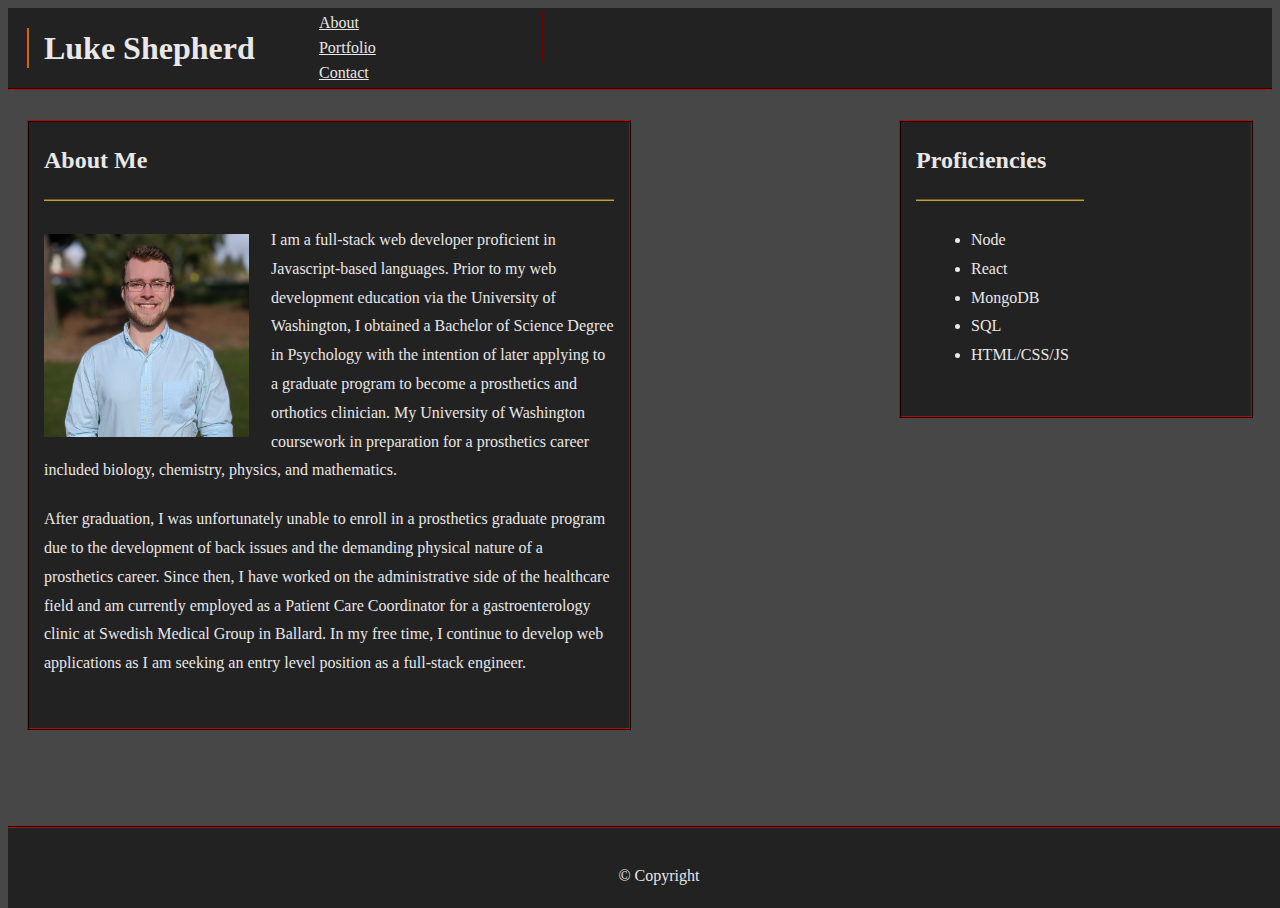
<file: index.html>
<!DOCTYPE html>

<html lang="en-us">

<head>

    <meta charset="UTF-8">

    <meta name="viewport" content="width=device-width, initial-scale=1">

    <title>Home | Luke Shepherd</title>

    <!-- Boostrap CSS stylesheet -->

    <link rel="stylesheet" href="https://stackpath.bootstrapcdn.com/bootstrap/4.1.3/css/bootstrap.min.css"
        integrity="sha384-MCw98/SFnGE8fJT3GXwEOngsV7Zt27NXFoaoApmYm81iuXoPkFOJwJ8ERdknLPMO" crossorigin="anonymous">

    <!-- Site-specific CSS stylesheet -->

    <link rel="stylesheet" href="style.css">

</head>

<body>

    <!-- Webpage container -->

    <div class="container-fluid page-container">

        <!-- Header with site title and nav bar -->

        <header class="row no-wrap">

            <!-- Column containing site title -->

            <div class="col-md-6">

                <h1>Luke Shepherd</h1>

            </div>

            <!-- Column containing nav bar -->

            <div class="col-md-6 nav-col">

                <!-- Navigation bar -->

                <nav>

                    <!-- Navigation bar options -->

                    <ul class="nav justify-content-end">

                        <li class="nav-item">
                            <a class="nav-link active" href="index.html">About</a>
                        </li>

                        <li class="nav-item">
                            <a class="nav-link" href="portfolio.html">Portfolio</a>
                        </li>

                        <li class="nav-item no-border">
                            <a class="nav-link no-right-padding" href="contact.html">Contact</a>
                        </li>

                    </ul>

                </nav>

                <!-- Navigation dropdown button/menu (hidden until at or below 640px) -->

                <div class="btn-group dropleft">

                    <!-- Navigation dropdown button -->

                    <button type="submit" class="btn btn-secondary" data-toggle="dropdown" aria-haspopup="true"
                        aria-expanded="false"><img src="Assets/Images/dropdown-icon.png" class="dropdown-img"
                            alt="dropdown menu icon"></button>

                    <!-- Navigation dropdown menu -->

                    <div class="dropdown-menu">

                        <a class="dropdown-item" href="index.html">About</a>

                        <a class="dropdown-item" href="portfolio.html">Portfolio</a>

                        <a class="dropdown-item" href="contact.html">Contact</a>

                    </div>

                </div>

            </div>

        </header>

        <!-- Main content section -->

        <main class="row">

            <div class="col-md-12">

                <!-- Main content container -->

                <article class="content-container" id="about-container">

                    <!-- About Me title container -->

                    <div class="row title-row">

                        <div class="col-md-12">

                            <h2>About Me</h2>

                        </div>

                    </div>

                    <!-- About Me first paragraph and profile pic container -->

                    <div class="row about-p1">

                        <div class="col-md-12">

                            <!-- Profile Picture -->

                            <img src="Assets/Images/Slack-cover-photo.jpeg" alt="Profile picture" class="profile-pic">

                            <p>I am a full-stack web developer proficient in Javascript-based languages. Prior to my web
                                development education via the University of Washington, I obtained a Bachelor of Science
                                Degree in Psychology with the intention of later applying to a graduate program to
                                become a
                                prosthetics and orthotics clinician. My University of Washington coursework in
                                preparation
                                for a prosthetics career included biology, chemistry, physics, and mathematics.</p>

                        </div>

                    </div>

                    <!-- About Me second paragraph container -->

                    <div class="row about-p2">

                        <div class="col-md-12">

                            <p>After
                                graduation, I was unfortunately unable to enroll in a prosthetics graduate program due
                                to
                                the development of back issues and the demanding physical nature of a prosthetics
                                career.
                                Since then, I have worked on the administrative side of the healthcare field and am
                                currently employed as a Patient Care Coordinator for a gastroenterology clinic at
                                Swedish
                                Medical Group in Ballard. In my free time, I continue to develop web applications as I
                                am
                                seeking an entry level position as a full-stack engineer.</p>

                        </div>

                    </div>

                </article>

                <aside class="content-container">

                    <!-- Main links title row container -->

                    <div class="row title-row">

                        <!-- Main links title container -->

                        <div class="col-md-12">

                            <h2>Proficiencies</h2>

                        </div>

                        <!-- Links row container -->

                        <div class="row content-row">

                            <!-- Links container -->

                            <div class="col-md-12" id="links-container">

                                <ul>

                                    <li>Node</li>

                                    <li>React</li>

                                    <li>MongoDB</li>

                                    <li>SQL</li>

                                    <li>HTML/CSS/JS</li>

                                </ul>

                            </div>

                        </div>

                    </div>

                </aside>

            </div>

        </main>

        <!-- Footer container -->

        <footer class="row">

            <p>&copy; Copyright</p>

        </footer>

    </div>

    <!-- Bootstrap responsive scripts used for navigation dropdown button/menu -->

    <script src="https://code.jquery.com/jquery-3.3.1.slim.min.js"
        integrity="sha384-q8i/X+965DzO0rT7abK41JStQIAqVgRVzpbzo5smXKp4YfRvH+8abtTE1Pi6jizo"
        crossorigin="anonymous"></script>

    <script src="https://cdnjs.cloudflare.com/ajax/libs/popper.js/1.14.3/umd/popper.min.js"
        integrity="sha384-ZMP7rVo3mIykV+2+9J3UJ46jBk0WLaUAdn689aCwoqbBJiSnjAK/l8WvCWPIPm49"
        crossorigin="anonymous"></script>

    <script src="https://stackpath.bootstrapcdn.com/bootstrap/4.1.3/js/bootstrap.min.js"
        integrity="sha384-ChfqqxuZUCnJSK3+MXmPNIyE6ZbWh2IMqE241rYiqJxyMiZ6OW/JmZQ5stwEULTy"
        crossorigin="anonymous"></script>

</body>

</html>
</file>
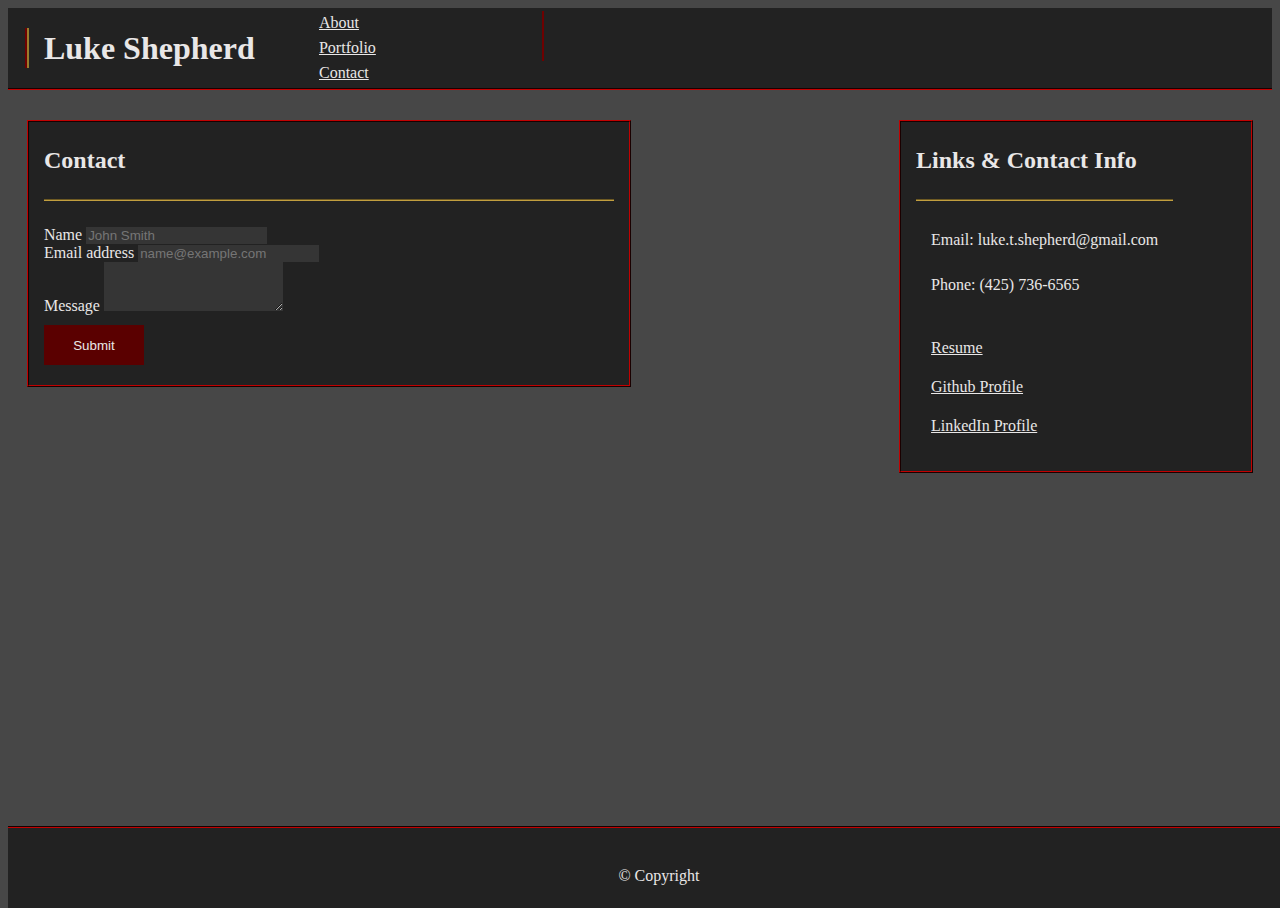
<file: contact.html>
<!DOCTYPE html>

<html lang="en-us">

    <head>

        <meta charset="UTF-8">
        
        <meta name="viewport" content="width=device-width, initial-scale=1">

        <title>Contact | Luke Shepherd</title>

        <!-- Boostrap CSS stylesheet -->

        <link rel="stylesheet" href="https://stackpath.bootstrapcdn.com/bootstrap/4.1.3/css/bootstrap.min.css" integrity="sha384-MCw98/SFnGE8fJT3GXwEOngsV7Zt27NXFoaoApmYm81iuXoPkFOJwJ8ERdknLPMO" crossorigin="anonymous">

        <!-- Site-specific CSS stylesheet -->

        <link rel="stylesheet" href="style.css">

    </head>

    <body>

        <!-- Webpage container -->

        <div class="container-fluid page-container">

            <!-- Header with site title and nav bar -->

            <header class="row no-wrap">

                <!-- Column containing site title -->

                <div class="col-md-6">

                    <h1>Luke Shepherd</h1>

                </div>

                <!-- Column containing nav bar -->

                <div class="col-md-6 nav-col">

                    <!-- Navigation bar -->

                    <nav>

                        <!-- Navigation bar options -->

                        <ul class="nav justify-content-end">

                            <li class="nav-item">
                                <a class="nav-link active" href="index.html">About</a>
                            </li>

                            <li class="nav-item">
                                <a class="nav-link" href="portfolio.html">Portfolio</a>
                            </li>

                            <li class="nav-item no-border">
                                <a class="nav-link no-right-padding" href="contact.html">Contact</a>
                            </li>

                        </ul>

                    </nav>

                    <!-- Navigation dropdown button/menu (hidden until at or below 640px) -->
                        
                    <div class="btn-group dropleft">

                        <!-- Navigation dropdown button -->
                        
                        <button type="submit" class="btn btn-secondary" data-toggle="dropdown" aria-haspopup="true" aria-expanded="false"><img src="Assets/Images/dropdown-icon.png" class="dropdown-img" alt="dropdown menu icon"></button>

                        <!-- Navigation dropdown menu -->
                        
                        <div class="dropdown-menu">
                            
                            <a class="dropdown-item" href="index.html">About</a>
                        
                            <a class="dropdown-item" href="portfolio.html">Portfolio</a>
                            
                            <a class="dropdown-item" href="contact.html">Contact</a>
                        
                        </div>

                    </div>

                </div>

            </header>

            <!-- Main content section -->

            <main class="row">

                <div class="col-md-12">

                    <!-- Main content container -->

                    <article class="content-container" id="contact-container">

                        <!-- Contact form title row container -->

                        <div class="row title-row">

                            <!-- Contact form title container -->

                            <div class="col-md-12">

                                <h2>Contact</h2>

                            </div>

                            <!-- Contact form row container -->

                            <div class="row content-row">

                                <!-- Contact form container -->

                                <div class="col-md-12">

                                    <!-- Contact form -->

                                    <form>

                                        <!-- Name input container -->
                                        
                                        <div class="form-group">
                                        
                                            <label>Name</label>
                                        
                                            <input type="text" class="form-control" id="exampleInputEmail1" placeholder="John Smith" required>
                                        
                                        </div>

                                        <!-- Email address input container -->

                                        <div class="form-group">
                                            
                                            <label>Email address</label>
                                            
                                            <input type="email" class="form-control" id="exampleFormControlEmail1" placeholder="name@example.com" required>
                                        
                                        </div>

                                        <!-- Message input container -->
                                        
                                        <div class="form-group">
                                        
                                            <label>Message</label>
                                        
                                            <textarea class="form-control" id="exampleFormControlTextarea1" rows="3" required></textarea>
                                        
                                        </div>

                                        <!-- Contact form submit button -->

                                        <button type="Submit" class="mb-2">Submit</button>
                                    
                                    </form>

                                </div>

                            </div>

                        </div>

                    </article>

                    <!-- Main links content container -->

                    <aside class="content-container">

                        <!-- Main links title row container -->

                        <div class="row title-row">

                            <!-- Main links title container -->

                            <div class="col-md-12 link-title">

                                <h2>Links & Contact Info</h2>

                            </div>

                            <!-- Links row container -->

                            <div class="row content-row">

                                <!-- Links container -->

                                <div class="col-md-12" id="links-container">

                                    <p>Email: luke.t.shepherd@gmail.com</p>

                                    <p>Phone: (425) 736-6565</p>

                                    <br>

                                    <p><a href="./Assets/Luke-Shepherd-Resume.pdf" target="_blank">Resume</a></p>

                                    <p></p><a href="https://github.com/ShepLT1" target="_blank">Github Profile</a></p>

                                    <p><a href="https://www.linkedin.com/in/luke-t-shepherd"  target="_blank">LinkedIn Profile</a></p>

                                </div>

                            </div>

                        </div>

                    </aside>

                </div>

            </main>

            <!-- Footer container -->

            <footer class="row">

                <p>&copy; Copyright</p>

            </footer>

        </div>

        <!-- Bootstrap responsive scripts used for navigation dropdown button/menu -->

        <script src="https://code.jquery.com/jquery-3.3.1.slim.min.js" integrity="sha384-q8i/X+965DzO0rT7abK41JStQIAqVgRVzpbzo5smXKp4YfRvH+8abtTE1Pi6jizo" crossorigin="anonymous"></script>

        <script src="https://cdnjs.cloudflare.com/ajax/libs/popper.js/1.14.3/umd/popper.min.js" integrity="sha384-ZMP7rVo3mIykV+2+9J3UJ46jBk0WLaUAdn689aCwoqbBJiSnjAK/l8WvCWPIPm49" crossorigin="anonymous"></script>

        <script src="https://stackpath.bootstrapcdn.com/bootstrap/4.1.3/js/bootstrap.min.js" integrity="sha384-ChfqqxuZUCnJSK3+MXmPNIyE6ZbWh2IMqE241rYiqJxyMiZ6OW/JmZQ5stwEULTy" crossorigin="anonymous"></script>

    </body>

</html>
</file>
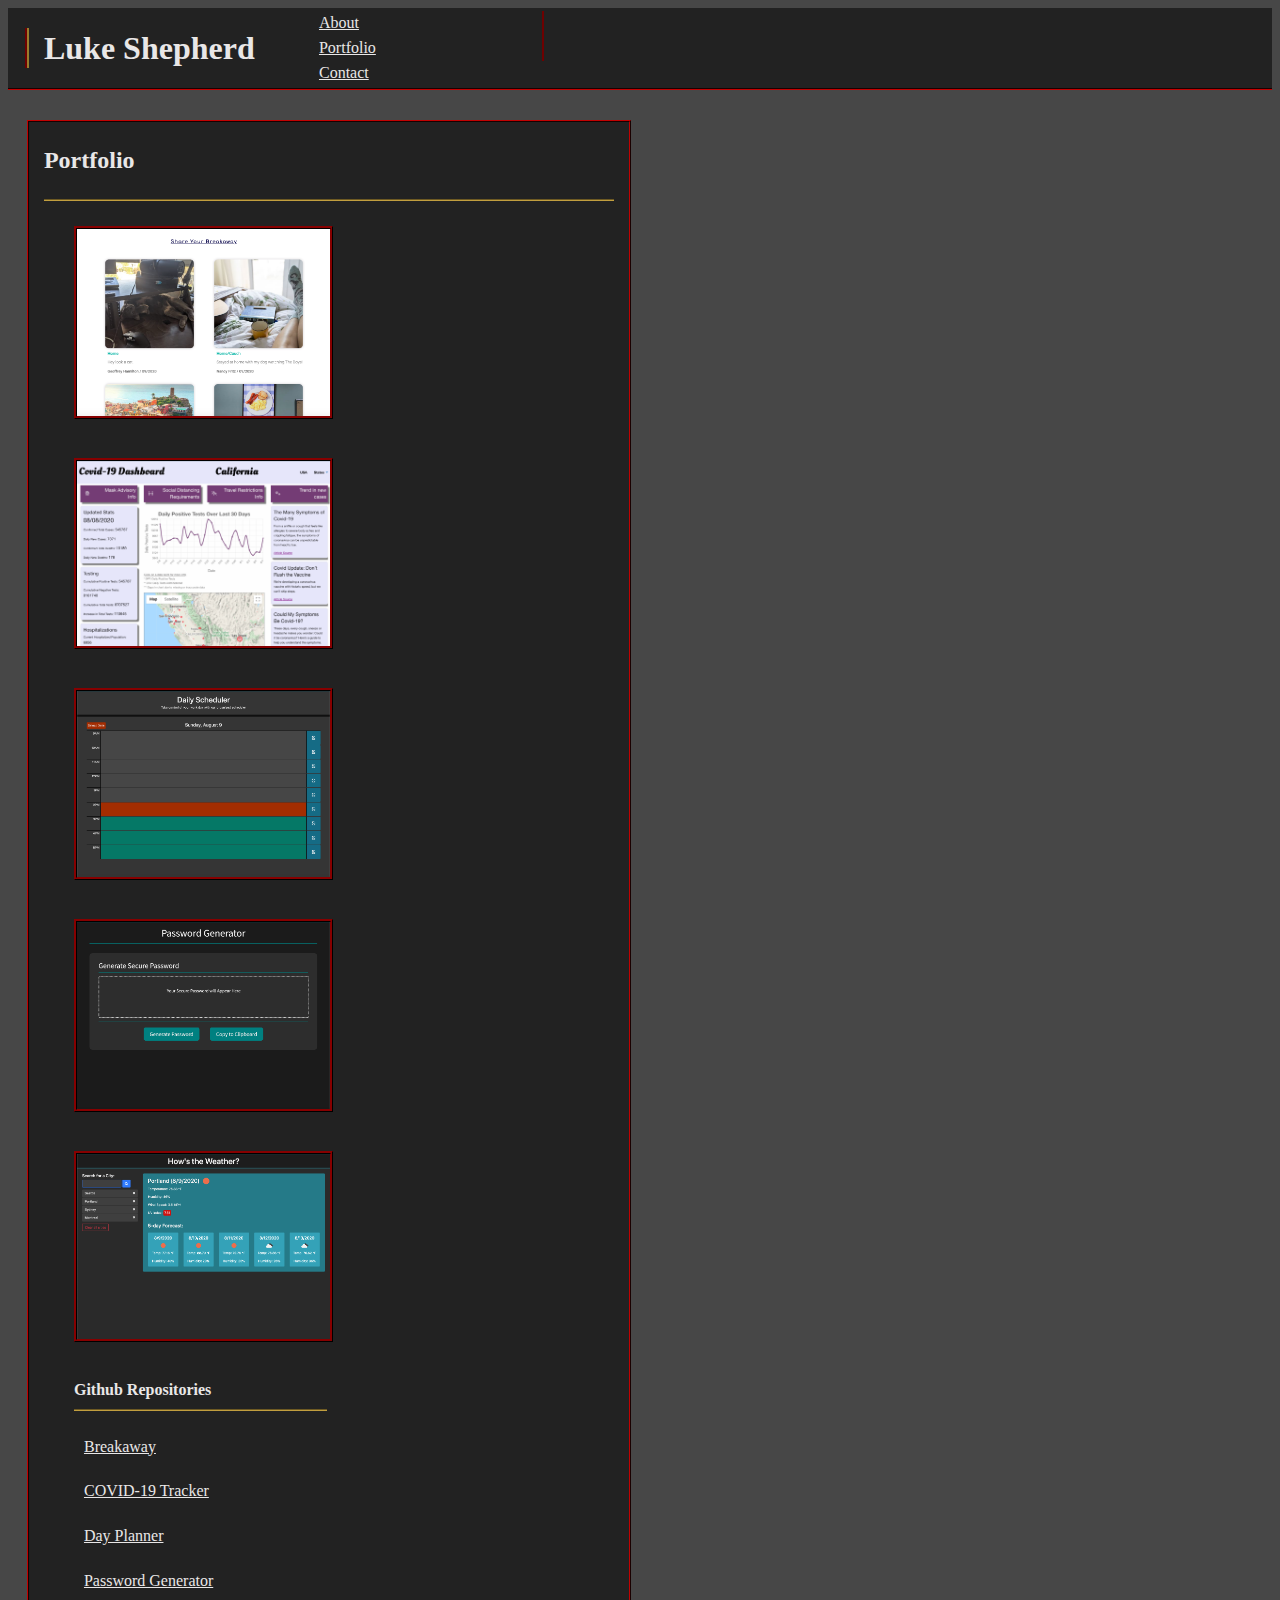
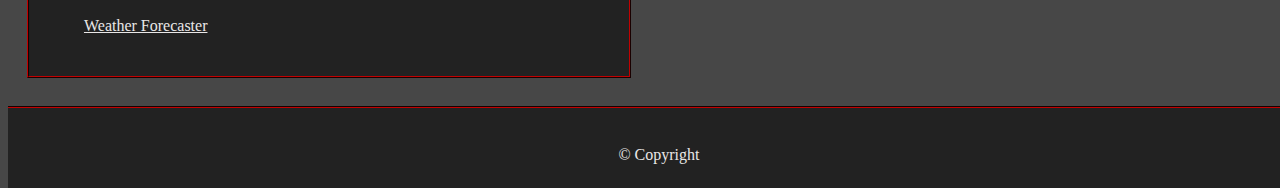
<file: portfolio.html>
<!DOCTYPE html>

<html lang="en-us">

<head>

    <meta charset="UTF-8">

    <meta name="viewport" content="width=device-width, initial-scale=1">

    <title>Portfolio | Luke Shepherd</title>

    <!-- Boostrap CSS stylesheet -->

    <link rel="stylesheet" href="https://stackpath.bootstrapcdn.com/bootstrap/4.1.3/css/bootstrap.min.css"
        integrity="sha384-MCw98/SFnGE8fJT3GXwEOngsV7Zt27NXFoaoApmYm81iuXoPkFOJwJ8ERdknLPMO" crossorigin="anonymous">

    <!-- Site-specific CSS stylesheet -->

    <link rel="stylesheet" href="style.css">

</head>

<body>

    <!-- Webpage container -->

    <div class="container-fluid page-container">

        <!-- Header with site title and nav bar -->

        <header class="row no-wrap">

            <!-- Column containing site title -->

            <div class="col-md-6">

                <h1>Luke Shepherd</h1>

            </div>

            <!-- Column containing nav bar -->

            <div class="col-md-6 nav-col">

                <!-- Navigation bar -->

                <nav>

                    <!-- Navigation bar options -->

                    <ul class="nav justify-content-end">

                        <li class="nav-item">
                            <a class="nav-link active" href="index.html">About</a>
                        </li>

                        <li class="nav-item">
                            <a class="nav-link" href="portfolio.html">Portfolio</a>
                        </li>

                        <li class="nav-item no-border">
                            <a class="nav-link no-right-padding" href="contact.html">Contact</a>
                        </li>

                    </ul>

                </nav>

                <!-- Navigation dropdown button/menu (hidden until at or below 640px) -->

                <div class="btn-group dropleft">

                    <!-- Navigation dropdown button -->

                    <button type="submit" class="btn btn-secondary" data-toggle="dropdown" aria-haspopup="true"
                        aria-expanded="false"><img src="Assets/Images/dropdown-icon.png" class="dropdown-img"
                            alt="dropdown menu icon"></button>

                    <!-- Navigation dropdown menu -->

                    <div class="dropdown-menu">

                        <a class="dropdown-item" href="index.html">About</a>

                        <a class="dropdown-item" href="portfolio.html">Portfolio</a>

                        <a class="dropdown-item" href="contact.html">Contact</a>

                    </div>

                </div>

            </div>

        </header>

        <!-- Main content section -->

        <main>

            <!-- Main content container -->

            <article class="content-container">

                <!-- Portfolio title container -->

                <div class="row title-row">

                    <div class="col-md-12">

                        <h2>Portfolio</h2>

                    </div>

                </div>

                <!-- Row container for Portfolio images 1 & 2 -->

                <div class="row portfolio-row margin-top">

                    <!-- Portfolio image 1 container -->

                    <section class="col-md-6 port-img-col">

                        <a href="https://breakaway-vacay.herokuapp.com/" target="_blank">

                            <!-- Portfolio image 1 -->

                            <img src="Assets/Images/breakaway.png" alt="Breakaway Thumbnail">

                            <!-- Portfolio image text box -->

                            <div class="text-box">

                                <p class="text">Breakaway</p>

                            </div>

                        </a>

                    </section>

                    <!-- Portfolio image 2 container -->

                    <section class="col-md-6 port-img-col">

                        <a href="https://sheplt1.github.io/covid-tracker/" target="_blank">

                            <!-- Portfolio image 2 -->

                            <img src="Assets/Images/covid-tracker.png" alt="COVID-19 Tracker Thumbnail">

                            <!-- Portfolio image text box -->

                            <div class="text-box">

                                <p class="text">COVID-19 Tracker</p>

                            </div>

                        </a>

                    </section>

                </div>

                <div class="row portfolio-row">

                    <!-- Portfolio image 3 container -->

                    <section class="col-md-6 port-img-col">

                        <a href="https://sheplt1.github.io/Day-Planner/" target="_blank">

                            <!-- Portfolio image 3 -->

                            <img src="Assets/Images/day-planner.png" alt="Day Planner Thumbnail">

                            <!-- Portfolio image text box -->

                            <div class="text-box">

                                <p class="text">Day Planner</p>

                            </div>

                        </a>

                    </section>

                    <!-- Portfolio image 4 container -->

                    <section class="col-md-6 port-img-col">

                        <a href="https://sheplt1.github.io/Password-Generator/" target="_blank">

                            <!-- Portfolio image 4 -->

                            <img src="Assets/Images/password-generator.png" alt="Password Generator Thumbnail">

                            <!-- Portfolio image text box -->

                            <div class="text-box">

                                <p class="text">Password Generator</p>

                            </div>

                        </a>

                    </section>

                </div>

                <div class="row portfolio-row">

                    <!-- Portfolio image 5 container -->

                    <section class="col-md-6 port-img-col">

                        <a href="https://sheplt1.github.io/hows-the-weather/" target="_blank">

                            <!-- Portfolio image 1 -->

                            <img src="Assets/Images/weather-forecast.png" alt="Weather Forecaster Thumbnail">

                            <!-- Portfolio image text box -->

                            <div class="text-box">

                                <p class="text">Weather Forecaster</p>

                            </div>

                        </a>

                    </section>

                    <!-- Portfolio Github Links Container -->

                    <section class="col-md-6 port-img-col">

                        <!-- Portfolio Github Links -->

                        <h4 id="repo-title">Github Repositories</h4>

                        <p class="repo-links"><a href="https://github.com/MVC-5/breakaway" target="_blank">Breakaway</a>
                        </p>

                        <p class="repo-links"><a href="https://github.com/ShepLT1/covid-tracker"
                                target="_blank">COVID-19 Tracker</a></p>

                        <p class="repo-links"><a href="https://github.com/ShepLT1/Day-Planner" target="_blank">Day
                                Planner</a></p>

                        <p class="repo-links"><a href="https://github.com/ShepLT1/Password-Generator"
                                target="_blank">Password Generator</a></p>

                        <p class="repo-links"><a href="https://github.com/ShepLT1/hows-the-weather"
                                target="_blank">Weather Forecaster</a></p>

                    </section>

                </div>

            </article>

        </main>

        <!-- Footer container -->

        <footer class="row">

            <p>&copy; Copyright</p>

        </footer>

    </div>

    <!-- Bootstrap responsive scripts used for navigation dropdown button/menu -->

    <script src="https://code.jquery.com/jquery-3.3.1.slim.min.js"
        integrity="sha384-q8i/X+965DzO0rT7abK41JStQIAqVgRVzpbzo5smXKp4YfRvH+8abtTE1Pi6jizo"
        crossorigin="anonymous"></script>

    <script src="https://cdnjs.cloudflare.com/ajax/libs/popper.js/1.14.3/umd/popper.min.js"
        integrity="sha384-ZMP7rVo3mIykV+2+9J3UJ46jBk0WLaUAdn689aCwoqbBJiSnjAK/l8WvCWPIPm49"
        crossorigin="anonymous"></script>

    <script src="https://stackpath.bootstrapcdn.com/bootstrap/4.1.3/js/bootstrap.min.js"
        integrity="sha384-ChfqqxuZUCnJSK3+MXmPNIyE6ZbWh2IMqE241rYiqJxyMiZ6OW/JmZQ5stwEULTy"
        crossorigin="anonymous"></script>

</body>

</html>
</file>
<file: style.css>
html, body {

    background-color: rgb(71, 71, 71);
    height: 100%;

}

/* Webpage container styling */

.page-container {

    position: relative;
    min-height: 100%;
    width: 100%;
    
}

header,footer {

    height: 80px;
    border-bottom: rgb(110, 1, 1) 2px groove;
    background-color: rgb(34, 34, 34);
    display: flex;
    align-items: center;
    padding: 0 1.5%;
    margin: 0;

}

header {

    margin-bottom: 30px;

}


footer {

    display: flex;
    justify-content: center;
    border-bottom: none;
    border-top: rgb(110, 1, 1) 2px groove;
    position: absolute;
    bottom: 0;
    width: 100%;

}

/* Website title styling */

h1 {

    border-left: rgb(153, 125, 46) 2px solid;
    box-shadow: -2px 0 rgb(110, 1, 1);
    color: rgb(233, 231, 231);
    font-size: 200%;
    height: 40px;
    width: 235px;
    margin-bottom: 0;
    margin-top: 0;
    padding-left: 15px;
    display: flex;
    align-items: center;

}

/* Whole navigation bar styling */

nav {

    width: 265px;
    float: right;

}

/* Nav bar options styling */

nav li {

    border-right: rgb(110, 1, 1) 2px solid;
    height: 25px;
    display: flex;
    align-items: center;

}

/* Nav bar link text color */

nav a {

    color: rgb(233, 231, 231);

}

/* Nav bar link text color when hovering */

nav a:hover {

    color: rgb(201, 170, 87);

}

/* Dropdown container styling */

.dropleft {

    display: none;
    float: right;
    width: 40px;

}

/* Dropdown image (within button) styling */

.dropdown-img {

    border: rgb(175, 139, 40) 1px solid;
    background-color: rgb(71, 71, 71);
    width: 100%;
    border-radius: 10%;

}

/* Dropdown button styling */

.btn {

    width: 100%;
    margin: 0;
    padding: 0;
    background: none;
    border: none;

}

/* Dropdown button styling while hovering */

.btn:hover {

    transform:scale(1.1);

}

/* Dropdown button styling while holding down click */

.btn:focus {

    outline: none;
    box-shadow: none;

}

/* Dropdown menu styling */

.dropdown-menu {

    background-color: rgb(71, 71, 71, 0.9);
    min-width: 9rem;
    font-size: 1.5rem;

}

/* Dropdown menu link styling */

.dropdown-menu a {

    color: rgb(233, 231, 231);

}

/* Dropdown menu link styling while hovering */

.dropdown-menu a:hover {

    background-color: rgba(56, 56, 56, 0.9);
    color: rgb(201, 170, 87);

}

/* Removes line on right of contact option of nav bar */

.no-border {

    border: none !important;

}

/* Removes right padding of contact option of nav bar */

.no-right-padding {

    padding-right: 0;

}

/* Adds padding at bottom of main content container to accomodate footer */

main {

    padding-bottom: 80px;
    display: block;

}

aside {

    display: flex;
    float: right;
    max-width: 350px;
    margin-right: 1.5%;
    min-height: 200px;
    
}

aside a {

    color: rgb(233, 231, 231);

}

/* Nav bar link text color when hovering */

aside a:hover {

    color: rgb(201, 170, 87);
    text-decoration: none;

}

#about-container {

    float: left;

}

#contact-container {

    float: left;

}

#links-container {

    padding: 0 15px 30px 15px;

}

/* About Me, Portfolio, and Contact form container styling */

.content-container {

    background-color: rgb(34, 34, 34);
    border: rgb(110, 1, 1) 2px ridge;
    margin-bottom: 30px;
    margin-left: 1.5%;
    width: 600px;

}

.title-row {

    margin: 0;

}

/* About Me, Portfolio, and Contact form title styling */

h2 {

    color: rgb(233, 231, 231);
    margin: 25px 15px;
    padding-bottom: 25px;
    border-bottom: rgb(194, 159, 63) 2px groove;

}

/* About Me first paragraph and profile pic container styling */

.about-p1 {

    margin: 0 15px;

}

/* About Me second paragraph and container styling */

.about-p2 {

    margin: 20px 15px 50px 15px;

}

/* About me profil pic styling */

.profile-pic {

    float: left;
    width: 205px;
    margin-right: 22px;
    margin-top: 8px;

}

p, li {

    color: rgb(233, 231, 231);
    margin-bottom: 0;
    line-height: 1.8;

}

/* Prevents nav from wrapping underneath site title */

.no-wrap {

    display: flex;
    flex-wrap: nowrap;

}

/* Styling for portfolio row container */

.portfolio-row {

    padding: 0 30px;
    flex-wrap: nowrap;

}

.portfolio-row img {

    border: rgb(51, 0, 0) 3px ridge;

}

/* Portfolio image styling */

.col-md-6 img {

    width: 100%;

}

/* Portfolio image container styling */

.port-img-col {

    padding: 0;
    margin: 0 15px 35px 15px;
    width: 100%;
    max-width: 253px;
    color: rgb(233, 231, 231);

}

.port-img-col a {

    color: rgb(233, 231, 231);

}

.port-img-col a:hover {

    color: rgb(194, 159, 63);
    text-decoration: none;

}

#repo-title {

    border-bottom: rgb(194, 159, 63) 2px groove;
    padding-bottom: 10px;

}

.repo-links {

    padding-left: 10px;

}

/* Adds margin to top of first portfolio image row */

.margin-top {

    margin-top: 10px;

}

/* Poftolio image text box styling */

.text-box {

    background-color: rgb(51, 0, 0);
    width: 100%;
    height: 50px;
    position: absolute;
    bottom: 8px;
    display: flex;
    align-self: flex-end;
    justify-content: center;
    border-left: rgb(51, 0, 0) 3px ridge;
    border-right: rgb(51, 0, 0) 3px ridge;

}

/* Poftolio image text styling */

.text {

    color: rgb(233, 231, 231);
    font-size: 135%;
    display: flex;
    align-self: center;

}

/* Contact form row container styling */

.content-row {

    width: 100%;
    margin: 0 15px;

}

/* Contact form styling */

form {

    color: rgb(233, 231, 231);
    margin-bottom: 20px;

}

/* Contact form input styling */

.form-control {

    border-radius: 0;
    border: none;
    background-color: rgb(53, 53, 53);

}

/* Contact form input styling when typing */

.form-control:valid {

    background-color: rgb(53, 53, 53);
    color: rgb(233, 231, 231);
    box-shadow: 0 0 2px 2px black;

}

/* Contact form input styling when focused */

.form-control:focus {

    background-color: rgb(53, 53, 53);
    color: rgb(233, 231, 231);
    box-shadow: 0 0 2px 2px black;

}

/* Contact form submit button styling */

button {

    border: none;
    background-color: rgb(90, 0, 0);
    color: rgb(233, 231, 231);
    width: 100px;
    height: 40px;
    margin-top: 10px;

}

/* Contact form submit button styling when focused*/

button:focus {

    outline: none;
    box-shadow: 0 0 3px 1px rgb(233, 231, 231);

}

@media screen and (max-width: 1040px) {

    aside {

        max-width: 100%;
        float: left;

    }

    .title-row {

        width: 100%;

    }

}

/* Page responsiveness at 768px */

@media screen and (max-width: 768px) {

    /* About Me, Portfolio, Contact container styling at 768px */

    .content-container {

        width: 97%;

    }

    /* Portfolio image container styling at 768px */

    .port-img-col {

        max-width: 45.5%;

    }

    /* Portfolio image text box styling at 768px */

    .text-box {

        height: 25%;

    }

    /* Portfolio image text styling at 768px */

    .text {

        font-size: 150%;

    }

}

/* Page responsiveness at 640px */

@media screen and (max-width: 640px) {

    /* Dropdown button displays at 640px */
    
    .dropleft {

        display: block;
    
    }

    /* Nav options hide at 640px */

    nav {

        display: none;

    }

    /* About Me, Portfolio, Contact container styling at 640px */

    .content-container {

        width: 97%;

    }

    /* About Me profile pic styling at 640px */

    .profile-pic {

        width: 100%;
        margin-bottom: 30px;

    }

    /* Portfolio row container styling at 640px */

    .portfolio-row {

        flex-wrap: wrap;

    }

    /* Portfolio image container styling at 640px */

    .port-img-col {

        max-width: 97%;

    }

    /* Portfolio image text box styling at 640px */

    .text-box {

        height: 25%;

    }

    /* Portfolio image text styling at 640px */

    .text {

        font-size: 250%;

    }

}

/* Page responsiveness at 576px */

@media screen and (max-width: 576px) {

    /* Body styling at 576px */
    
    body {

        background-color: rgb(34, 34, 34);

    }

    header {

        margin-bottom: 0;

    }

    /* Dropdown button displays at 576px */
    
    .dropleft {

        display: block;
    
    }

    /* Nav options hide at 576px */

    nav {

        display: none;

    }

    /* About Me, Portfolio, Contact container styling at 576px */

    .content-container {

        width: 100vw;
        margin-left: -15px;
        margin-bottom: 0;
        position: relative;
        border: none;

    }

    /* About Me, Portfolio, Contact title containers styling at 576px */

    .title-row {

        margin: 0;

    }

    /* About Me, Portfolio, Contact titles styling at 576px */

    h2 {

        margin-left: 5px;
        margin-right: 5px;

    }

    /* About Me first paragraph and profile pic container styling at 576px */

    .about-p1 {

        margin-right: 0;
        margin-left: 0;
        padding-right: 5px;
        padding-left: 5px;

    }

    /* About Me second paragraph container styling at 576px */

    .about-p2 {

        margin-right: 0;
        margin-left: 0;
        margin-bottom: 0;
        padding-right: 5px;
        padding-left: 5px;
        padding-bottom: 35px;

    }

    /* Contact form row container styling at 576px */

    .content-row {

        margin: 0;

    }

    /* Contact form styling at 576px */

    form {

        margin-left: 5px;
        margin-right: 5px;

    }

    /* About Me profile pic styling at 576px */

    .profile-pic {

        width: 100%;
        margin-bottom: 30px;

    }

    /* Portfolio row container styling at 576px */

    .portfolio-row {

        flex-wrap: wrap;
        padding-left: 5px;
        padding-right: 5px;
        margin: 10px 0 0 0;

    }

    /* Portfolio image container styling at 576px */

    .port-img-col {

        max-width: 97%;

    }

    /* Portfolio image text box styling at 576px */

    .text-box {

        height: 25%;

    }

    /* Portfolio image text styling at 576px */

    .text {

        font-size: 225%;

    }

    aside {

        width: 100%;
        max-width: none;

    }

    #links-container {

        padding-left: 20px;
        padding-bottom: 50px;
    
    }

}

/* Page responsiveness at 425px */

@media screen and (max-width: 425px) {

    /* Body styling at 425px */
    
    body {

        background-color: rgb(34, 34, 34);

    }

    /* Dropdown button displays at 425px */
    
    .dropleft {

        display: block;
    
    }

    /* Nav options hide at 425px */

    nav {

        display: none;

    }

    /* About Me, Portfolio, Contact container styling at 425px */

    .content-container {

        width: 100vw;
        margin: 0 0 0 -15px;
        position: relative;
        border: none;

    }

    /* About Me, Portfolio, Contact title containers styling at 425px */

    .title-row {

        margin: 0;

    }

    /* About Me, Portfolio, Contact titles styling at 425px */

    h2 {

        margin-left: 5px;
        margin-right: 5px;

    }

    /* Contact form row container styling at 425px */

    .content-row {

        margin: 0;

    }

    /* Contact form styling at 425px */

    form {

        margin-left: 5px;
        margin-right: 5px;

    }

    /* About Me profile pic styling at 425px */

    .profile-pic {

        width: 100%;
        margin-bottom: 30px;

    }

    /* Portfolio row container styling at 425px */

    .portfolio-row {

        flex-wrap: wrap;
        padding-left: 5px;
        padding-right: 5px;
        margin: 10px 0 0 0;

    }

    /* Portfolio image container styling at 425px */

    .port-img-col {

        max-width: 97%;

    }

    /* Portfolio image text box styling at 425px */

    .text-box {

        height: 25%;

    }

    /* Portfolio image text styling at 425px */

    .text {

        font-size: 175%;

    }

}

/* Page responsiveness at 375px */

@media screen and (max-width: 375px) {

    /* Body styling at 375pxpx */
    
    body {

        background-color: rgb(34, 34, 34);

    }

    /* Dropdown button displays at 375px */
    
    .dropleft {

        display: block;
    
    }

    /* Nav options hide at 375px */

    nav {

        display: none;

    }

    /* About Me, Portfolio, Contact container styling at 375px */

    .content-container {

        width: 100vw;
        margin: 0 0 0 -15px;
        position: relative;
        border: none;

    }

    /* About Me, Portfolio, Contact title containers styling at 375px */

    .title-row {

        margin: 0;

    }

    /* About Me, Portfolio, Contact titles styling at 375px */

    h2 {

        margin-left: 5px;
        margin-right: 5px;

    }

    /* Contact form row container styling at 375px */

    .content-row {

        margin: 0;

    }

    /* Contact form styling at 375px */

    form {

        margin-left: 5px;
        margin-right: 5px;

    }

    /* About Me profile pic styling at 375px */

    .profile-pic {

        width: 100%;
        margin-bottom: 30px;

    }

    /* Portfolio row container styling at 375px */

    .portfolio-row {

        flex-wrap: wrap;
        padding-left: 5px;
        padding-right: 5px;
        margin: 10px 0 0 0;

    }

    /* Portfolio image container styling at 375px */

    .port-img-col {

        max-width: 97%;

    }

    /* Portfolio image text box styling at 375px */

    .text-box {

        height: 25%;

    }

    /* Portfolio image text styling at 375px */

    .text {

        font-size: 150%;

    }

}

/* Page responsiveness at 320px */

@media screen and (max-width: 320px) {

    /* Body styling at 320px */

    body {

        background-color: rgb(34, 34, 34);

    }

    /* Site title styling at 320px */

    h1 {

        font-size: 180%;
        width: 210px;
        height: 35px;

    }

    /* About Me, Portfolio, Contact titles styling at 320px */

    h2 {

        font-size: 180%;
        margin-left: 5px;
        margin-right: 5px;

    }

    /* Dropdown button displays at 320px */

    .dropleft {

        display: block;
        width: 35px;
    
    }

    /* Nav options hide at 375px */

    nav {

        display: none;

    }

    /* About Me, Portfolio, Contact container styling at 375px */

    .content-container {

        width: 100vw;
        margin: 0 0 0 -15px;
        position: relative;
        border: none;

    }

    /* About Me, Portfolio, Contact title containers styling at 375px */

    .title-row {

        margin: 0;

    }

    /* Contact form row container styling at 375px */

    .content-row {

        margin: 0;

    }

    /* Contact form styling at 375px */

    form {

        margin-left: 5px;
        margin-right: 5px;

    }

    /* About Me profile pic styling at 375px */

    .profile-pic {

        width: 100%;
        margin-bottom: 30px;

    }

    /* Portfolio row container styling at 375px */

    .portfolio-row {

        flex-wrap: wrap;
        padding-left: 5px;
        padding-right: 5px;
        margin: 10px 0 0 0;

    }

    /* Portfolio image container styling at 375px */

    .port-img-col {

        max-width: 97%;

    }

    /* Portfolio image text box styling at 375px */

    .text-box {

        height: 25%;

    }

    /* Portfolio image text styling at 375px */

    .text {

        font-size: 125%;

    }

}
</file>
